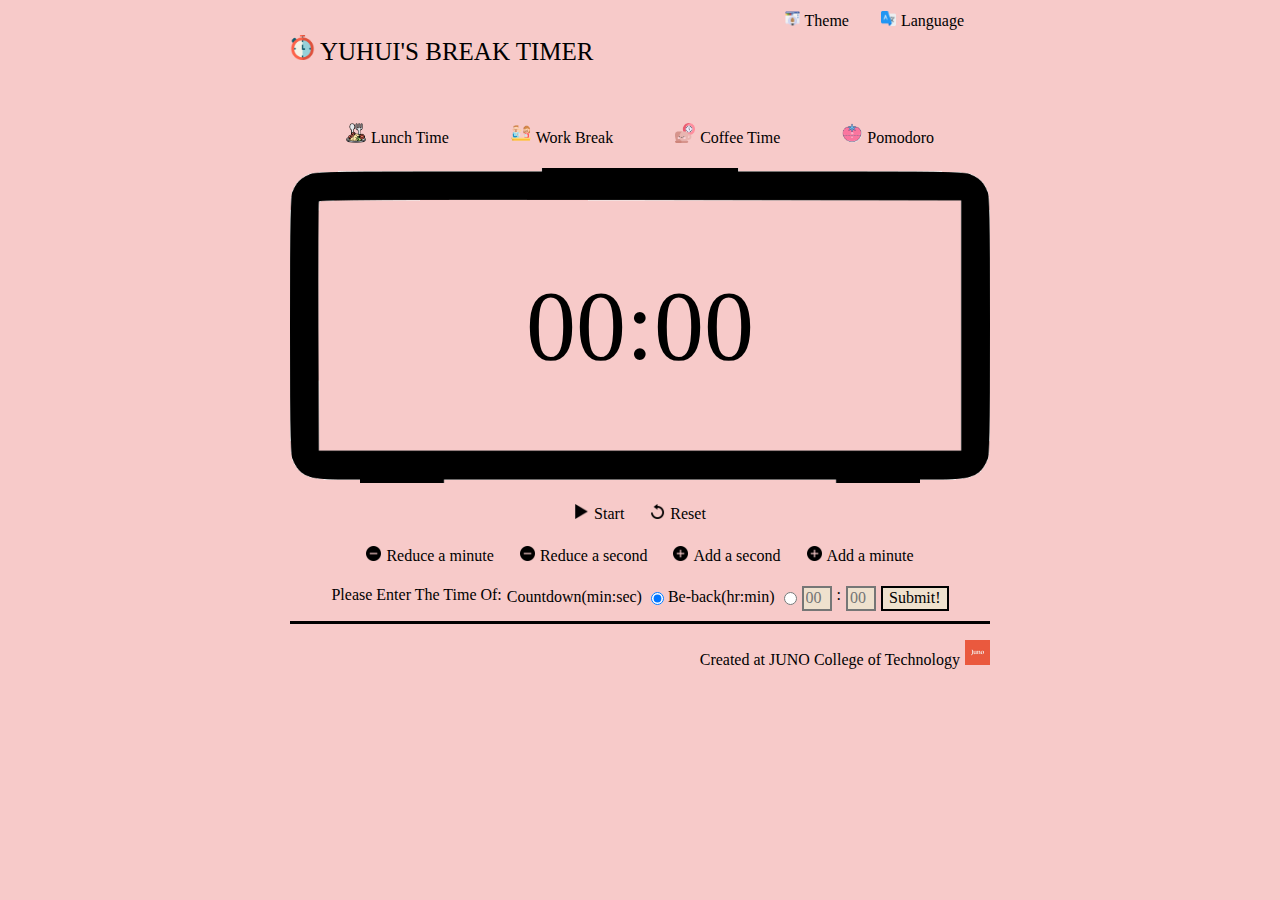
<file: Break_Timer/index.html>
<!DOCTYPE html>
<html lang="en">

<head>
    <meta charset="UTF-8">
    <meta http-equiv="X-UA-Compatible" content="IE=edge">
    <meta name="viewport" content="width=device-width, initial-scale=1.0">
    <title>YUHUI'S BREAK TIMER</title>
    <!-- Add icon before tittle -->
    <link rel="tittle icon" href="./image/titlelogo.png">
    <link rel="preconnect" href="https://fonts.googleapis.com">
    <!--  font-family: 'Patrick Hand', cursive;  -->
    <link rel="stylesheet" href="./style.css">
</head>

<body>
    <header>
        <div class="headerLeftSide">
            <p class="headerLeftSideContent">YUHUI'S BREAK TIMER</p>
        </div>
        <div class="headerRightSide">
            <div class="themeChanging">
                <button class="themeLogo">Theme</button>
                <div class="themeDropdown">
                    <ul>
                        <li class="greenTheme"><button ><span class="greenThemeSpan"></span><span class="greenThemeText">Green Ash</span></button></li>
                        <!-- HEX: #A0DAA9 -->
                        <li class="blueTheme"><button><span class="blueThemeSpan"></span><span class="blueThemeText">Serenity</span></button></li>
                        <!-- Hex #b3cee5 -->
                        <li class="pinkTheme"><button><span class="pinkThemeSpan">⇒</span><span class="pinkThemeText">Rose Quartz</span></button></li>
                        <!-- Hex #F7CAC9 -->
                    </ul>
                </div>
            </div>
            <div class="languageChanging">
                <button class="languageButton">Language</button>
                <div class="languageDropdown">
                    <ul>
                        <li class="englishLanguage"><button>English<span class="englishIconSpan">⇐</span></button></li>
                        <li class="chineseLanguage"><button>简体中文<span class="chineseIconSpan"></span></button></li>
                    </ul>
                </div>
            </div>
        </div>
    </header>
    <main>
        <section>
            <div class="quickAccessButton">
                <button class="lunchTime">Lunch Time</button>
                <button class="workBreak">Work Break</button>
                <button class="coffeeTime">Coffee Time</button>
                <button class="pomodoro">Pomodoro</button>
            </div>
            <div class="timeScreen">
                <p class="mins" id="minsTens">0</p><p class="mins" id="minsOnes">0</p>
                <P class="betweenminsandsecs">:</P>
                <P class="seconds" id="secondsTens">0</p><p class="seconds" id="secondsOnes">0</P>
            </div>
            <div class="startAndClearup">
                <button class="startButton">Start</button>
                <button class="clearupButton">Reset</button>
            </div>
            <div class="timeSettingButton">
                <button class="reduceTime" id="reduceMinute">Reduce a minute</button>
                <button class="reduceTime" id="reduceSecond">Reduce a second</button>
                <button class="addTime" id="addSecond">Add a second</button>
                <button class="addTime" id="addMinute">Add a minute</button>
            </div>
        </section>
        <form class="inputTime">
            <div class="timeType">
                <div>
                    <p class="timeTypeExplanation">Please Enter The Time Of:</p>
                </div>
                <div>
                    <label class="forCountdownTime" for="countdowmTime">Countdown(min:sec)</label>
                    <input type="radio" style="vertical-align:middle;" name="timeInputType" value="countdowmTime"
                        id="countdowmTime" checked>

                    <label class="forAlarmTime" for="alarmTime">Be-back(hr:min)</label>
                    <input type="radio" style="vertical-align:middle;" name="timeInputType" value="alarmTime"
                        id="alarmTime">
                </div>
            </div>
            <input type="text" style="vertical-align:middle;" name="inputMinute" placeholder="00" id="inputMinute"
                maxlength="2" minlength="2" aria-describedby="inputTheNumberOfCountdownMinutes">
            <div class="colonSpace">
                <p>:</p>
            </div>
            <input type="text" name="inputSecond" placeholder="00" id="inputSecond" maxlength="2" minlength="2"
                aria-describedby="inputTheNumberOfCountdownSeconds">
            <input class="forSubmit" type="submit" value="Submit!">
        </form>
        <section class="logSection">
            <div class="eventLog">

            </div>
            <div class="cleanLogDiv">
            <button class="cleanLog">Log Clean Up!</button>
            </div>
        </section>
    </main>
    <footer>
        <div>
            <a href="https://junocollege.com/"><p class="footerCreated">Created at JUNO College of Technology</p></a>
        </div>
    </footer>
    <script src="https://code.jquery.com/jquery-3.6.0.js"
        integrity="sha256-H+K7U5CnXl1h5ywQfKtSj8PCmoN9aaq30gDh27Xc0jk=" crossorigin="anonymous"></script>
    <script src="./script.js"></script>
</body>

</html>
</file>
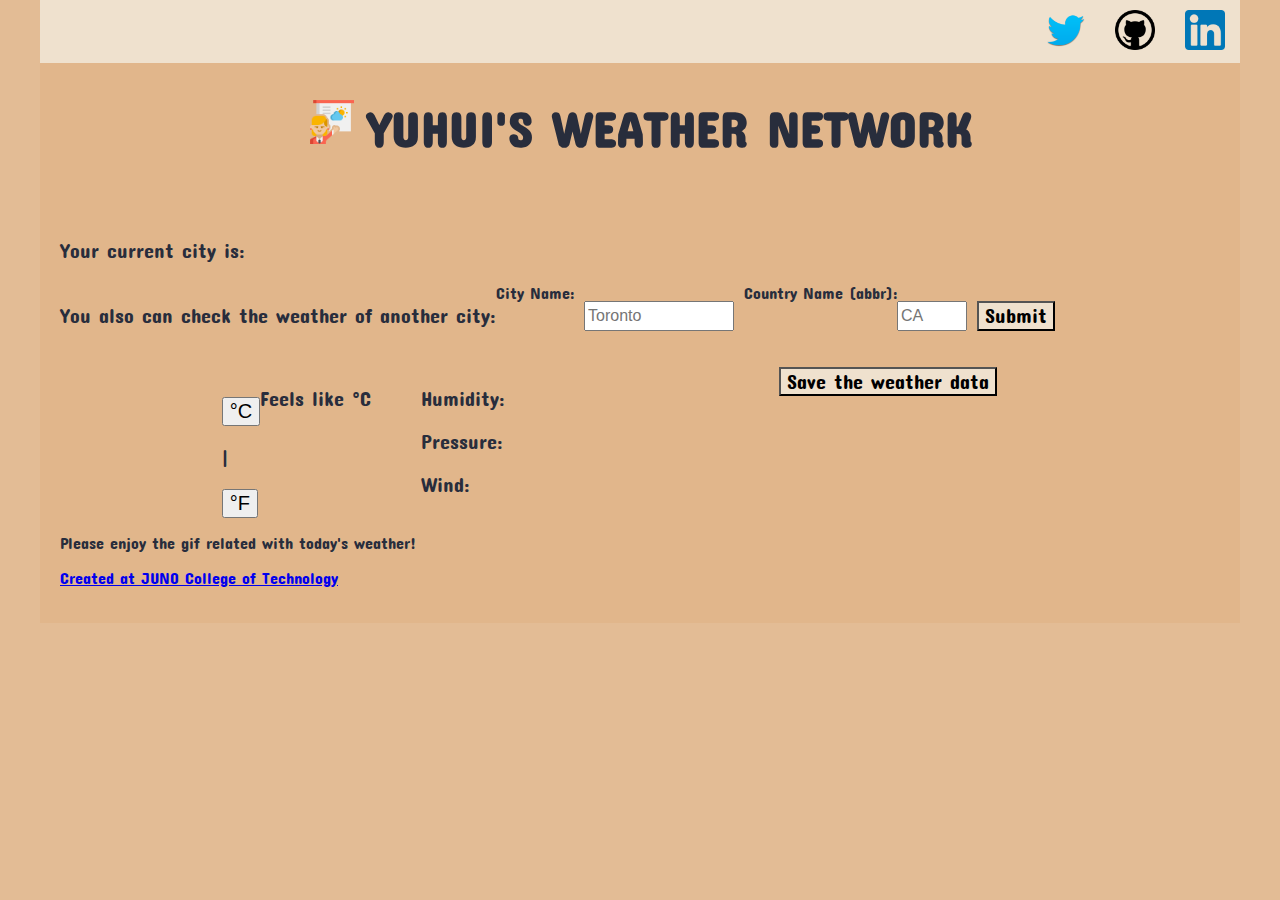
<file: currentWeather/index.html>
<!DOCTYPE html>
<html lang="en">
<head>
    <meta charset="UTF-8">
    <meta http-equiv="X-UA-Compatible" content="IE=edge">
    <meta name="viewport" content="width=device-width, initial-scale=1.0">
    <title>YUHUI'S WEATHER NETWORK</title>
    <link href="./style.css" rel="stylesheet">
    <!-- Concert One -->
    <link href="https://fonts.googleapis.com/css2?family=Concert+One&display=swap" rel="stylesheet"> 
</head>
<body>
    <header>
        <nav class="subscriptMe">
            <a href="https://twitter.com/Hugh_Zhou_"><img src="./image/twitter-logo.png" height="40px"></a>
            <a href="https://github.com/Hughzhoutrt"><img src="./image/github_logo_icon.png" height="40px"></a>
            <a href="https://www.linkedin.com/in/hugh-yuhui-zhou-47181b170/"><img src="./image/linkedin_logo_icon.png" height="40px"></a>
        </nav>
        <div id="headerTextArea">
            <h1>YUHUI'S WEATHER NETWORK</h1>
        </div>
    </header>
    <main>
        <section class="locationInputSection">
            <p>Your current city is: <span class="currentCityName"></span></p>
            <form class="locationInputForm" name="locationInputForm">
                <div>
                    <p>You also can check the weather of another city: </p>
                </div>
                <label for="cityNameInput">City Name:</label>
                <input type="text" id="cityNameInput" name="cityNameInput" required placeholder="Toronto">
                <label for="countryNameInput">Country Name (abbr):</label>
                <input type="text" id="countryNameInput" name="countryNameInput" required placeholder="CA">
                <input type="submit">
            </form>
        </section>
        <sectiom class="weatherDataDisplaySection">
            <div class="weatherInformation">
                <div class="weatherIconDiv">

                </div>
                <div class="temperatureNumberDisplayDiv">
                    <div>
                        <div>
                            <p class="currentTempertureNumber"></p>
                        </div>
                        <div>
                            <button id="centigradeSign">°C</button><p>|</p><button id="fahrenheitSign">°F</button>
                        </div>
                    </div>
                    <p>Feels like <span class="currentFeelsLikeTemperatureNumber"></span><span class="currentFeelsLikeTemperatureSign">°C</span></p>
                </div>
                <div class="otherNumberDisplayDiv">
                    <p>Humidity: <span class="humidityDisplay"></span></p>
                    <p>Pressure: <span class="pressureDisplay"></span></p>
                    <p>Wind: <span class="windDisplay"></span></p>
                </div>
            </div>
            <div class="cityInformation">
                <p class="currentCityName"></p>
                <p class="currentTimeDisplay"></p>
                <p class="currentWeatherDescriptionDisplay"></p>
            </div>
            <div>
                <button class="savingWeatherDataButton">Save the weather data</button>
            </div>
            <div class="savingWeatherDataDisplay">

            </div>
        </sectiom>
        <section class="gifSection">
            <p>Please enjoy the gif related with today's weather!</p>
            <div class="gifDisplayDiv">

            </div>
        </section>
        <footer>
            <div>
                <a href="https://junocollege.com/"><p class="footerCreated">Created at JUNO College of Technology</p></a>
            </div>
        </footer>

    </main>



    <script src="https://code.jquery.com/jquery-3.6.0.js" integrity="sha256-H+K7U5CnXl1h5ywQfKtSj8PCmoN9aaq30gDh27Xc0jk=" crossorigin="anonymous"></script>
    <script src="./script.js"></script>
</body>
</html>
</file>
<file: Break_Timer/style.css>
html{line-height:1.15;-ms-text-size-adjust:100%;-webkit-text-size-adjust:100%}body{margin:0}article,aside,footer,header,nav,section{display:block}h1{font-size:2em;margin:.67em 0}figcaption,figure,main{display:block}figure{margin:1em 40px}hr{box-sizing:content-box;height:0;overflow:visible}pre{font-family:monospace,monospace;font-size:1em}a{background-color:transparent;-webkit-text-decoration-skip:objects}abbr[title]{border-bottom:none;text-decoration:underline;text-decoration:underline dotted}b,strong{font-weight:inherit}b,strong{font-weight:bolder}code,kbd,samp{font-family:monospace,monospace;font-size:1em}dfn{font-style:italic}mark{background-color:#ff0;color:#000}small{font-size:80%}sub,sup{font-size:75%;line-height:0;position:relative;vertical-align:baseline}sub{bottom:-.25em}sup{top:-.5em}audio,video{display:inline-block}audio:not([controls]){display:none;height:0}img{border-style:none}svg:not(:root){overflow:hidden}button,input,optgroup,select,textarea{font-family:sans-serif;font-size:100%;line-height:1.15;margin:0}button,input{overflow:visible}button,select{text-transform:none}button,html [type=button],[type=reset],[type=submit]{-webkit-appearance:button}button::-moz-focus-inner,[type=button]::-moz-focus-inner,[type=reset]::-moz-focus-inner,[type=submit]::-moz-focus-inner{border-style:none;padding:0}button:-moz-focusring,[type=button]:-moz-focusring,[type=reset]:-moz-focusring,[type=submit]:-moz-focusring{outline:1px dotted ButtonText}fieldset{padding:.35em .75em .625em}legend{box-sizing:border-box;color:inherit;display:table;max-width:100%;padding:0;white-space:normal}progress{display:inline-block;vertical-align:baseline}textarea{overflow:auto}[type=checkbox],[type=radio]{box-sizing:border-box;padding:0}[type=number]::-webkit-inner-spin-button,[type=number]::-webkit-outer-spin-button{height:auto}[type=search]{-webkit-appearance:textfield;outline-offset:-2px}[type=search]::-webkit-search-cancel-button,[type=search]::-webkit-search-decoration{-webkit-appearance:none}::-webkit-file-upload-button{-webkit-appearance:button;font:inherit}details,menu{display:block}summary{display:list-item}canvas{display:inline-block}template{display:none}[hidden]{display:none}

.clearfix:after {visibility: hidden; display: block; font-size: 0; content: ''; clear: both; height: 0; }

html { -moz-box-sizing: border-box; -webkit-box-sizing: border-box; box-sizing: border-box;}

*, *:before, *:after {box-sizing: inherit}

.sr-only { position: absolute; width: 1px; height: 1px; margin: -1px; border: 0; padding: 0; white-space: nowrap; clip-path: inset(100%); clip: rect(0 0 0 0); overflow: hidden;}

/* Body Wrap */
body {
    background-color: #F7CAC9;
    font-family: 'Patrick Hand', cursive;
    text-align: center;
    padding: 10px 50px;
    margin:0 auto;
    width:800px;
}
/* For all button */
button {
    font-family: 'Patrick Hand', cursive;
    border: none;
    background-color: #F7CAC9;
}
/* Header start */
header {
    display: flex;
    justify-content: space-between;
    margin-bottom: 30px;
}
.headerLeftSide p {
    font-size: 25px;
}
.headerLeftSide p::before {
    content:'';
    /* https://www.flaticon.com/search?word=timer&type=icon */
    background-image: url(image/timer.png);
    background-repeat: no-repeat;
    display: inline-block;
    background-size: 100%;
    width:25px;
    height:25px;
    margin-right: 5px;
}
.headerRightSide {
    display: flex;
}
.themeChanging,
.languageChanging {
    position: relative;
    display: inline-block;
    margin-right: 20px;
}
.themeDropdown,
.languageDropdown {
    display:none;
    position: absolute;
}
.themeDropdown li,
.languageDropdown li {
    list-style: none;
    width:120px;
    text-align: left;
}
.themeChanging .themeLogo::before {
    content:'';
    background-image: url(image/theme.png);
    display: inline-block;
    background-size: 100%;
    width:15px;
    height:15px;
    margin-right: 5px;
}
.languageButton::before {
    content:'';
    background-image: url(image/language.png);
    display: inline-block;
    background-size: 100%;
    width:15px;
    height:15px;
    margin-right: 5px;
}
.themeDropdown ul,
.languageDropdown ul {
    margin-top: 5px;
}
.greenThemeSpan {
    background-color:#A0DAA9;
    display: inline-block;
    background-size: 100%;
    width:10px;
    height:10px;
    margin-right: 5px;
}
.blueThemeSpan {
    background-color:#b3cee5;
    display: inline-block;
    background-size: 100%;
    width:10px;
    height:10px;
    margin-right: 5px;
}
.pinkThemeSpan {
    background-color:#F7CAC9;
    display: inline-block;
    background-size: 100%;
    width:10px;
    height:10px;
    margin-right: 5px;
}
.englishLanguage button::before {
    content:'';
    background-image: url(image/english.png);
    display: inline-block;
    background-size: 100%;
    width:15px;
    height:15px;
    margin-right: 5px;
}
.chineseLanguage button::before {
    content:'';
    background-image: url(image/chinese.png);
    display: inline-block;
    background-size: 100%;
    width:15px;
    height:15px;
    margin-right: 5px;
}
.themeChanging:hover .themeDropdown {
    display: block;
}
.languageChanging:hover .languageDropdown {
    display: block;
}
/* Header end */
/* Main quick access button start */
.quickAccessButton {
    display: flex;
    justify-content: space-evenly;
}
.lunchTime::before {
    content:'';
    background-image: url(image/lunchtime.png);
    display: inline-block;
    background-size: 100%;
    width:20px;
    height:20px;
    margin-right: 5px;
}
.workBreak::before {
    content:'';
    background-image: url(image/workbreak.png);
    display: inline-block;
    background-size: 100%;
    width:20px;
    height:20px;
    margin-right: 5px;
}
.coffeeTime::before {
    content:'';
    background-image: url(image/coffeetime.png);
    display: inline-block;
    background-size: 100%;
    width:20px;
    height:20px;
    margin-right: 5px;
}
.pomodoro::before {
    content:'';
    background-image: url(image/pomodoro.png);
    display: inline-block;
    background-size: 100%;
    width:20px;
    height:20px;
    margin-right: 5px;
}
/* Main quick access button end */
/* Main time screen start */
.timeScreen {
    display: flex;
    justify-content: center;
    margin:20px 0;
    background-image: url(image/clockbackground.png);
    background-repeat: no-repeat;
    background-position: center;
    background-size: cover;
}
.timeScreen p {
    font-size: 100px;
}
/* Main time screen end */
/* Main control panel start */
.startButton::before {
    content:'';
    background-image: url(image/start.png);
    display: inline-block;
    background-size: 100%;
    width:15px;
    height:15px;
    margin-right: 5px;
}
.clearupButton::before {
    content:'';
    background-image: url(image/cleanup.png);
    display: inline-block;
    background-size: 100%;
    width:15px;
    height:15px;
    margin-right: 5px;
}
.reduceTime::before {
    content:'';
    background-image: url(image/reduce.png);
    display: inline-block;
    background-size: 100%;
    width:15px;
    height:15px;
    margin-right: 5px;
}
.addTime::before {
    content:'';
    background-image: url(image/add.png);
    display: inline-block;
    background-size: 100%;
    width:15px;
    height:15px;
    margin-right: 5px;
}
.startButton, 
.clearupButton,
.reduceTime,
.addTime {
    margin: 0 5px 20px;
}
/* Main control panel end */
/* Main time input start */
.inputTime {
    display: flex;
    justify-content: center;
    margin-bottom: 10px;
}
#inputMinute,
#inputSecond {
    width:30px;
    height: 25px;
}
.inputTime input {
    height: 25px;
    margin-left: 5px;
    font-family: 'Patrick Hand', cursive;
    border-radius: 0;
    border-style: solid;
    background-color: rgb(239, 225, 206);
}
.inputTime div p {
    height: 25px;
    display: inline;
}
.timeType div p {
    margin-right: 5px;
}
.colonSpace {
    margin-left: 5px;
}
.timeType {
    display: flex;
}
/* Main time input end */
/* Main log part start */
.logSection {
    display:flex;
    flex-direction: column;
    justify-content: center;
}
.eventLog {
    background-color: rgba(239, 225, 206, 0.7);
}
.eventLog>p::before {
    content:'';
    background-image: url(image/eventlog.png);
    display: inline-block;
    background-size: 100%;
    width:15px;
    height:15px;
    margin-right: 5px;
}
.cleanLog::before {
    content:'';
    background-image: url(image/logrefresh.png);
    display: inline-block;
    background-size: 100%;
    width:15px;
    height:15px;
    margin-right: 5px;
}
.cleanLog {
    display:none;
    margin: 10px 0;
}
.eventLog li {
    display:flex;
    justify-content: center;
    list-style: none;
}
.cleanLogDiv {
    display:flex;
    justify-content: center;
}
.importantButton {
    margin: 15px 0 15px 20px;
    background-color: #F7CAC9; 
}
.importantstyle p:after{
    /* For the adding element important mark */
    content:'';
    background-image: url(image/importantEvent.png);
    display: inline-block;
    background-size: 100%;
    width:15px;
    height:15px;
    margin-right: 5px;
}
/* Main log part end */
/* Footer start */
footer div {
    border-top: solid;
    display: flex;
    justify-content: flex-end;
}
footer div a {
    text-decoration-line: none;
    color: #000;
}
footer div p::after {
    content:'';
    background-image: url(image/junologo.jpg);
    display: inline-block;
    background-size: 100%;
    width:25px;
    height:25px;
    margin-left: 5px;
}
/* Footer end */
</file>
<file: currentWeather/style.css>
html{line-height:1.15;-ms-text-size-adjust:100%;-webkit-text-size-adjust:100%}body{margin:0}article,aside,footer,header,nav,section{display:block}h1{font-size:2em;margin:.67em 0}figcaption,figure,main{display:block}figure{margin:1em 40px}hr{box-sizing:content-box;height:0;overflow:visible}pre{font-family:monospace,monospace;font-size:1em}a{background-color:transparent;-webkit-text-decoration-skip:objects}abbr[title]{border-bottom:none;text-decoration:underline;text-decoration:underline dotted}b,strong{font-weight:inherit}b,strong{font-weight:bolder}code,kbd,samp{font-family:monospace,monospace;font-size:1em}dfn{font-style:italic}mark{background-color:#ff0;color:#000}small{font-size:80%}sub,sup{font-size:75%;line-height:0;position:relative;vertical-align:baseline}sub{bottom:-.25em}sup{top:-.5em}audio,video{display:inline-block}audio:not([controls]){display:none;height:0}img{border-style:none}svg:not(:root){overflow:hidden}button,input,optgroup,select,textarea{font-family:sans-serif;font-size:100%;line-height:1.15;margin:0}button,input{overflow:visible}button,select{text-transform:none}button,html [type=button],[type=reset],[type=submit]{-webkit-appearance:button}button::-moz-focus-inner,[type=button]::-moz-focus-inner,[type=reset]::-moz-focus-inner,[type=submit]::-moz-focus-inner{border-style:none;padding:0}button:-moz-focusring,[type=button]:-moz-focusring,[type=reset]:-moz-focusring,[type=submit]:-moz-focusring{outline:1px dotted ButtonText}fieldset{padding:.35em .75em .625em}legend{box-sizing:border-box;color:inherit;display:table;max-width:100%;padding:0;white-space:normal}progress{display:inline-block;vertical-align:baseline}textarea{overflow:auto}[type=checkbox],[type=radio]{box-sizing:border-box;padding:0}[type=number]::-webkit-inner-spin-button,[type=number]::-webkit-outer-spin-button{height:auto}[type=search]{-webkit-appearance:textfield;outline-offset:-2px}[type=search]::-webkit-search-cancel-button,[type=search]::-webkit-search-decoration{-webkit-appearance:none}::-webkit-file-upload-button{-webkit-appearance:button;font:inherit}details,menu{display:block}summary{display:list-item}canvas{display:inline-block}template{display:none}[hidden]{display:none}

.clearfix:after {visibility: hidden; display: block; font-size: 0; content: ''; clear: both; height: 0; }

html { -moz-box-sizing: border-box; -webkit-box-sizing: border-box; box-sizing: border-box;}

*, *:before, *:after {box-sizing: inherit}

.sr-only { position: absolute; width: 1px; height: 1px; margin: -1px; border: 0; padding: 0; white-space: nowrap; clip-path: inset(100%); clip: rect(0 0 0 0); overflow: hidden;}
/* Page body settings start */
body {
    background-color: rgba( 224,181,137, 0.9);
    background-repeat: no-repeat;
    background-size: cover;
    background-position: center;
    background-attachment: fixed;
    margin: 0 auto;
    width:1200px;
    color:#282D3C;
    font-family: 'Concert One', cursive;
}

.dayTimeWallPaper {
    background-image: url(./image/daytimewallpaper.jpg);
}

.nightTimeWallPaper {
    background-image: url(./image/nighttimewallpaper.jpg);
}

/* Page body settings end */
/* Header settings start */
.subscriptMe {
    background-color:#EFE1CE;
    padding:10px;
    display:flex;
    justify-content: end;
}

.subscriptMe a {
    padding: 0 5px;
    margin-left: 20px;
}

#headerTextArea {
    background-color: rgba( 224,181,137, 0.9);
    background-size: cover;
    display: flex;
    justify-content: center;
}

.thunerTittleTextArea {
    background-image: url(./image/thunderRainingTitleBackground.gif);
}

.rainingTittleTextArea {
    background-image: url(./image/rainingTitleBackground.gif);
}

.snowingTittleTextArea {
    background-image: url(./image/snowingTitleBackground.gif);
}

.foggingTittleTextArea {
    background-image: url(./image/fogTitleBackground.gif);
}

.clearSkyTittleTextArea {
    background-image: url(./image/clearSkyTitleBackground.gif);
}

.cloudySkyTittleTextArea {
    background-image: url(./image/cloudyTitleBackground.gif);
}

h1 {
    font-size: 50px;
}

h1::before {
    content:'';
    background-image: url(./image/header-logo.png);
    display: inline-block;
    background-size: 100%;
    width:50px;
    height:50px;
    margin-right: 10px;
}
/* Header settings end */
/* Main body settings start */
main {
    background-color: rgba( 224,181,137, 0.9);
    padding: 20px 20px;
}

/* Location input section settings start */
.locationInputSection p {
    font-size: 20px;
}

.formWrap {
    display: flex;
    justify-content: space-between;
}
.currentCityName {
    font-size: 30px;
}

.locationInputForm {
    display:flex;
}

#cityNameInput {
    align-self: center;
    height: 30px;
    width:150px;
    margin: 0 10px;
}

#countryNameInput {
    align-self: center;
    height: 30px;
    width:70px;
    margin-right: 10px;
}

form input[type="submit"] {
    margin-right: 10px;
}

form input[type="submit"],
.locationInputSection button {
    align-self: center;
    border-radius: 0;
    height: 30px;
    text-align: center;
    font-size: 20px;
    font-family: 'Concert One', cursive;
    background-color:#EFE1CE;
}
/* Location input section settings end */
/* Weather display section settings start */
.weatherDataDisplaySection {
    display: flex;
    justify-content: space-evenly;
    margin-top: 20px;
    font-size: 20px;
}

.temperatureNumberDisplayDiv {
    display: flex;
    margin:0 50px;
}

.temperatureNumberDisplayDivFlexbox {
    display: flex;
    align-items: center;
    margin-right:50px;
}

.currentTempertureNumber,
.temperatureSignSwitch p,
.currentWeatherDescriptionDisplay {
    font-size: 30px;
}

.temperatureSignSwitch {
    height: 30px;
    display: flex;
    justify-content: center;
    align-items: center;
}

#onUsedUnitSignButton{
    background-color:#EFE1CE;
    color:#282D3C;
}

.centigradeSign,
.fahrenheitSign{
    border-radius: 0;
    background-color:rgba( 224,181,137, 0.9);
    color: #D3D3D3;
    font-family: 'Concert One', cursive;
    font-size: 30px;
    margin: 0 10px;
}

.weatherInformation {
    display: flex;
}

.temperatureSignSwitch {
    display:flex;
}

.otherNumberDisplayDiv {
    margin-right:50px;
}

.savingWeatherDataButtonFlexbox {
    display:flex;
    flex-direction: column-reverse;
}

.savingWeatherDataButton {
    border-radius: 0;
    background-color:#EFE1CE;
    font-family: 'Concert One', cursive;
    font-size: 20px;
    margin-bottom: 15px;
}
/* Weather display section settings end */
/* Weather data saving section settings start */
.savingWeatherDataDisplay {
    display:flex;
    flex-wrap: wrap;
    font-size: 20px;
}

.savingTemperatureDataDisplayDiv {
    margin: 10px 5px;
}

.savingTemperatureDataDisplayDiv button {
    border-radius: 0;
    font-family: 'Concert One', cursive;
    background-color:#EFE1CE;
}
/* Weather data saving section settings end */
/* Main body settings end */
</file>
